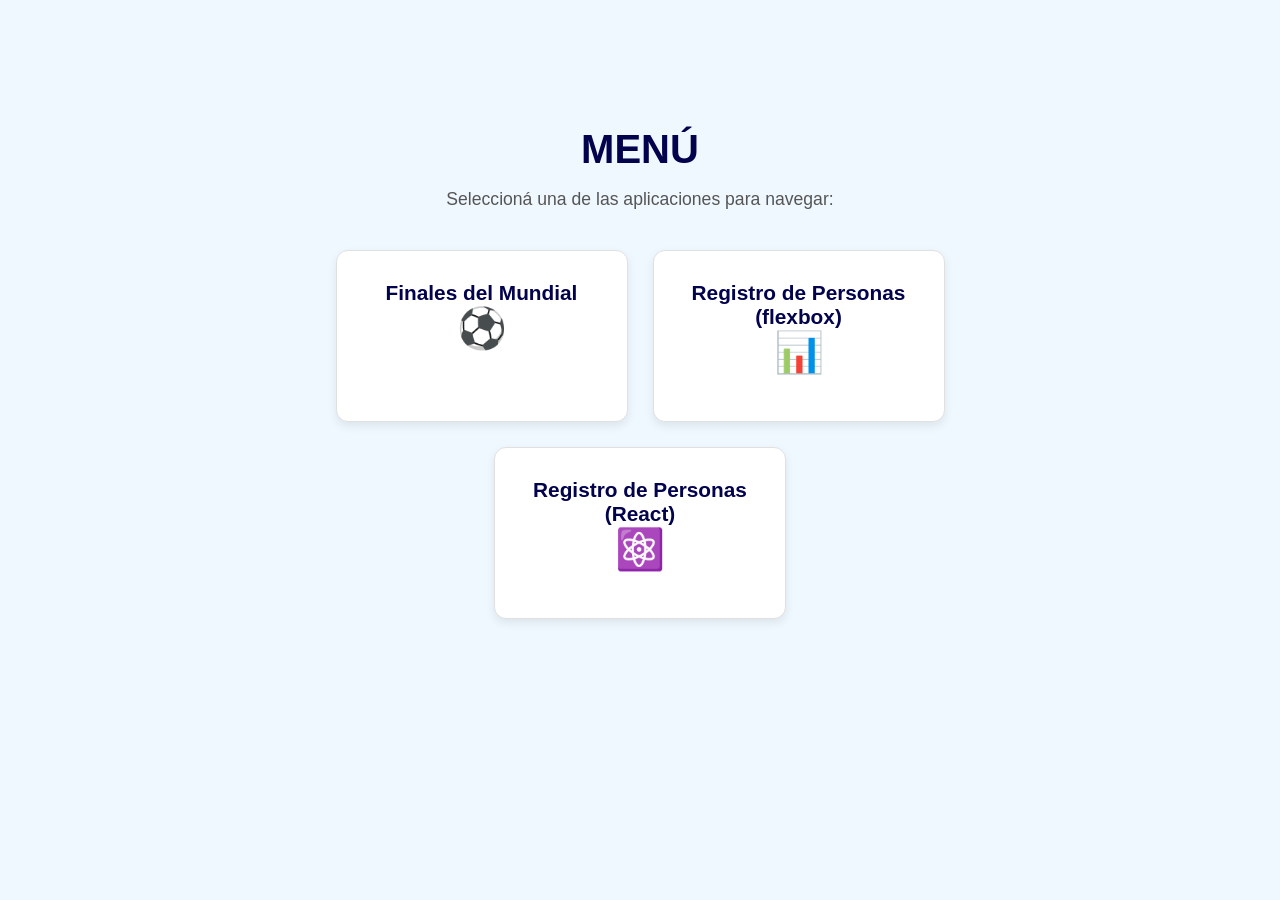
<file: index.html>
<!DOCTYPE html>
<html lang="es">
<head>
    <meta charset="UTF-8">
    <meta name="viewport" content="width=device-width, initial-scale=1.0">
    <title>MENÚ</title>
    <link rel="stylesheet" href="estilo.css">
</head>
<body>

    <main class="contenedor-inicio">
        <h1 class="titulo-inicio">MENÚ</h1>
        <p class="subtitulo-inicio">Seleccioná una de las aplicaciones para navegar:</p>
        
        <nav class="menu-navegacion">
            <a href="flexbox.html" class="tarjeta-enlace">
                <h3>Finales del Mundial<span class="icono">⚽</span></h3>
            </a>
            
            <a href="personas.html" class="tarjeta-enlace">  
                <h3>Registro de Personas (flexbox) <span class="icono">📊</span></h3>
            </a>
            
            <a href="react.html" class="tarjeta-enlace">
                <h3>Registro de Personas (React)<span class="icono">⚛️</span></h3>
            </a>
        </nav>
    </main>
</body>
</html>
</file>
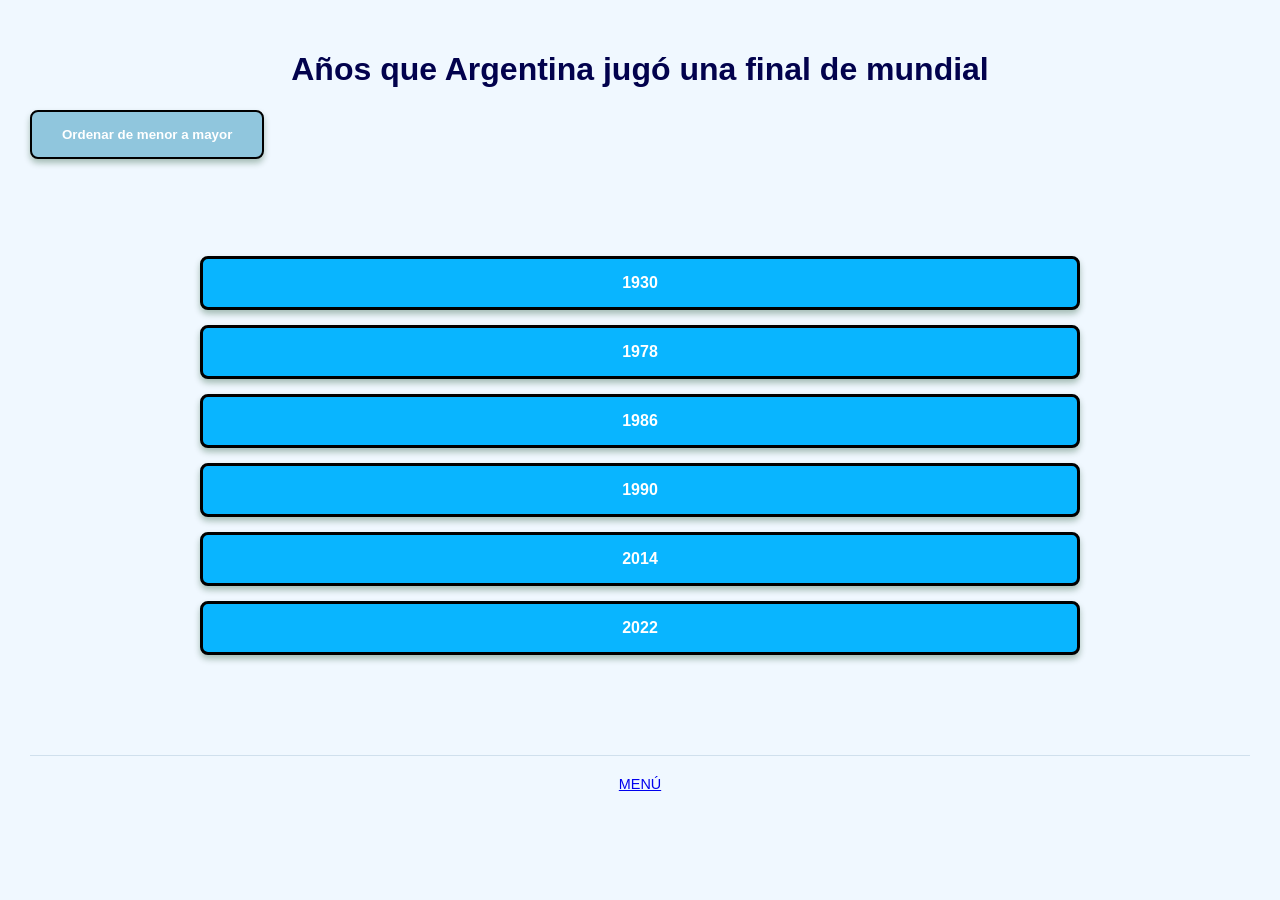
<file: flexbox.html>
<!DOCTYPE html>
<html lang="es">
<head>
    <meta charset="UTF-8">
    <meta name="viewport" content="width=device-width, initial-scale=1.0">
    <title>flexbox</title>
    <link rel="stylesheet" href="estilo.css">
</head>
<body>
    <h1>Años que Argentina jugó una final de mundial</h1>
    <button id="btn-ordenar" class="btn-estilizado">Ordenar de menor a mayor</button>
    <div id = "contenedor-años" class="flex-container"></div>
    <script src="flexbox.js"></script>
</body>
<footer>
    <a href="index.html">MENÚ</a>
</footer>
</html>
</file>
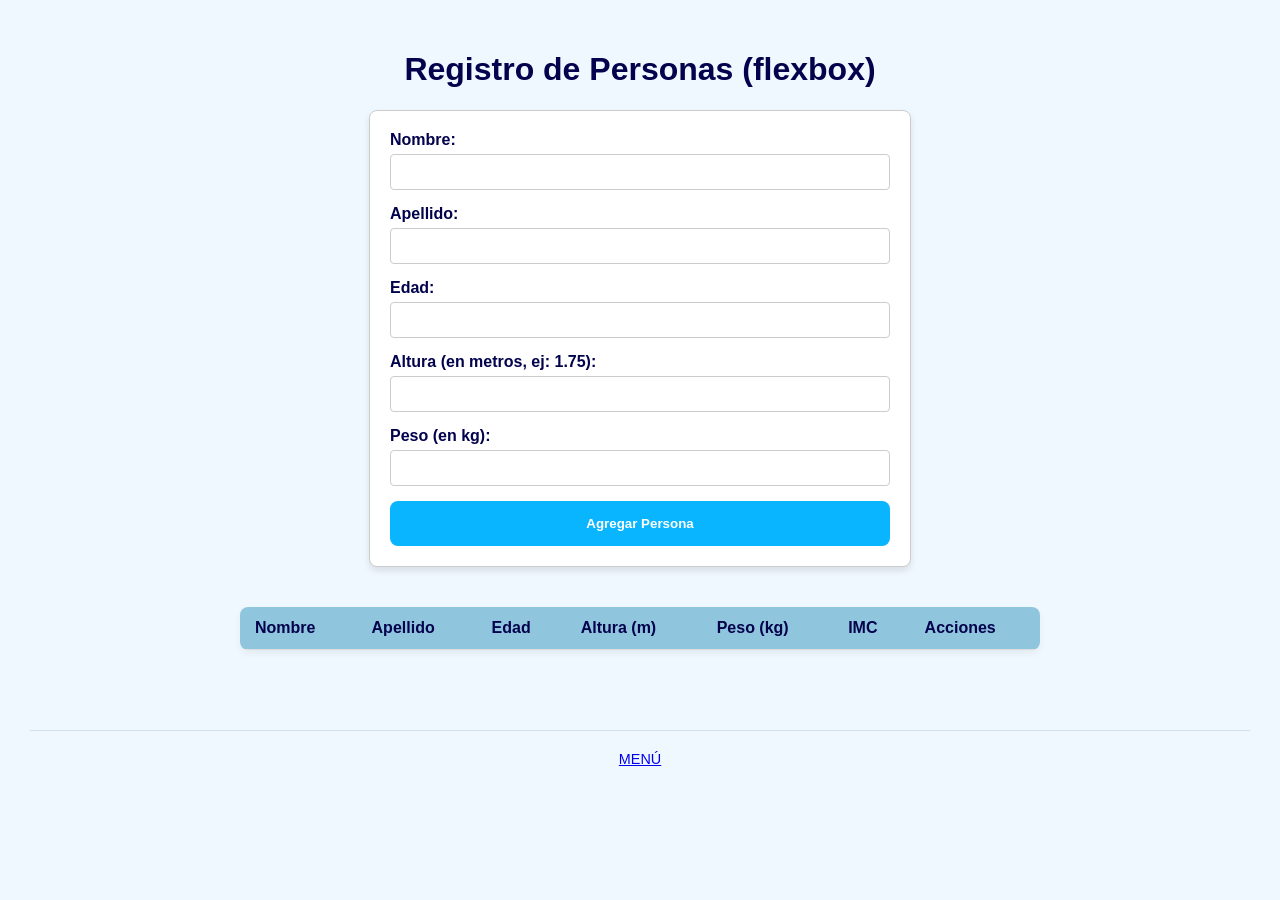
<file: personas.html>
<!DOCTYPE html>
<html lang="es">
<head>
    <meta charset="UTF-8">
    <meta name="viewport" content="width=device-width, initial-scale=1.0">
    <title>Registro de Personas y IMC</title>
    <link rel="stylesheet" href="estilo.css">
</head>
<body>

    <h1>Registro de Personas (flexbox)</h1>

    <form id="formulario-persona">
        <div class="input-group">
            <label for="nombre">Nombre:</label>
            <input type="text" id="nombre" required>
        </div>
        <div class="input-group">
            <label for="apellido">Apellido:</label>
            <input type="text" id="apellido" required>
        </div>
        <div class="input-group">
            <label for="edad">Edad:</label>
            <input type="number" id="edad" min="0" required>
        </div>
        <div class="input-group">
            <label for="altura">Altura (en metros, ej: 1.75):</label>
            <input type="number" id="altura" step="0.01" min="0" required>
        </div>
        <div class="input-group">
            <label for="peso">Peso (en kg):</label>
            <input type="number" id="peso" step="0.1" min="0" required>
        </div>
        <button type="submit" id="btn-agregar" class="btn-estilizado">Agregar Persona</button>
    </form>

    <table id="tabla-personas">
        <thead>
            <tr>
                <th>Nombre</th>
                <th>Apellido</th>
                <th>Edad</th>
                <th>Altura (m)</th>
                <th>Peso (kg)</th>
                <th>IMC</th>
                <th>Acciones</th>
            </tr>
        </thead>
        <tbody id="cuerpo-tabla">
            </tbody>
    </table>

    <script src="personas.js"></script>
</body>

<footer>
        <a href="index.html">MENÚ</a>
</footer>
</html>
</file>
<file: estilo.css>
body {
    background-color: aliceblue;
    font-family: 'Segoe UI', Tahoma, Geneva, Verdana, sans-serif;
    color: rgb(2, 2, 77);
    padding: 30px;
    margin: 0;
}

h1 {
    text-align: center;
    font-weight: bold;
}
.btn-estilizado {
    color: white;
    font-weight: bold;
    text-align: center;
    padding: 15px 30px;
    border-radius: 8px;
    border-style: solid;
    border-color: black;
    box-shadow: 0 4px 6px rgba(1, 59, 20, 0.314);
    cursor: pointer;
    font-family: inherit;
    transition: background-color 0.2s, transform 0.1s;
}

.btn-estilizado:active {
    transform: scale(0.98);
}


/*===============================================================PAGINA: MUNDIALES (flexbox)===============================================================*/
.flex-container {
    display: flex;
    padding: 20px;
    flex-direction: column;
    gap: 15px;
    justify-content: center;
    margin: 77px 150px 0 150px;
}

.tarjeta-años {
    background-color: rgb(9, 181, 255);
    color: white;
    text-align: center;
    padding: 15px 30px;
    border-radius: 8px;
    font-weight: bold;
    border-style: solid;
    border-color: black;
    box-shadow: 0 4px 6px rgba(1, 59, 20, 0.314);
}

#btn-ordenar {
    background-color: rgb(144, 198, 221);
}
#btn-ordenar:hover {
    background-color: rgb(114, 168, 191);
}
/*===============================================================(personas.html)===============================================================*/
h1.titulo-personas {
    margin-bottom: 30px;
}
#formulario-persona {
    background-color: white;
    max-width: 500px;
    margin: 0 auto 40px auto;
    padding: 20px;
    border-radius: 8px;
    box-shadow: 0 4px 6px rgba(0, 0, 0, 0.1);
    border: 1px solid #ccc;
}

.input-group {
    margin-bottom: 15px;
    display: flex;
    flex-direction: column;
}

.input-group label {
    font-weight: bold;
    margin-bottom: 5px;
}

.input-group input {
    padding: 8px;
    border-radius: 4px;
    border: 1px solid #ccc;
    font-size: 1rem;
}

#btn-agregar {
    width: 100%;
    background-color: rgb(9, 181, 255);
    border: none;
    box-shadow: none;
}

#btn-agregar:hover {
    background-color: rgb(5, 140, 200);
}
table {
    width: 100%;
    max-width: 800px;
    margin: 0 auto;
    border-collapse: collapse;
    background-color: white;
    box-shadow: 0 4px 6px rgba(0, 0, 0, 0.05);
    border-radius: 8px;
    overflow: hidden;
}

th, td {
    padding: 12px 15px;
    text-align: left;
    border-bottom: 1px solid #ddd;
}

th {
    background-color: rgb(144, 198, 221);
    color: rgb(2, 2, 77);
}

tr:hover {
    background-color: #f1f7fa;
}
.btn-eliminar {
    background-color: #ff4d4d;
    color: white;
    border: none;
    padding: 6px 12px;
    border-radius: 4px;
    cursor: pointer;
    font-weight: bold;
}

.btn-eliminar:hover {
    background-color: #cc0000;
}

/*===============================================================PÁGINA DE INICIO===============================================================*/
.contenedor-inicio {
    max-width: 800px;
    margin: 50px auto;
    text-align: center;
    padding: 20px;
}

.titulo-inicio {
    font-size: 2.5rem;
    color: rgb(2, 2, 77);
    margin-bottom: 10px;
}

.subtitulo-inicio {
    font-size: 1.1rem;
    color: #555;
    margin-bottom: 40px;
}

.menu-navegacion {
    display: flex;
    gap: 25px;
    justify-content: center;
    flex-wrap: wrap;
}
.tarjeta-enlace {
    background-color: white;
    text-decoration: none;
    color: rgb(2, 2, 77);
    padding: 30px 20px;
    border-radius: 12px;
    width: 250px;
    box-shadow: 0 4px 10px rgba(0, 0, 0, 0.08);
    border: 1px solid #e0e0e0;
    transition: transform 0.2s, box-shadow 0.2s, border-color 0.2s;
}

.tarjeta-enlace:hover {
    transform: translateY(-5px);
    box-shadow: 0 8px 16px rgba(9, 181, 255, 0.2);
    border-color: rgb(9, 181, 255);
}

.tarjeta-enlace .icono {
    font-size: 2.5rem;
    display: block;
    margin-bottom: 15px;
}

.tarjeta-enlace h3 {
    margin: 0 0 10px 0;
    font-size: 1.3rem;
}

.tarjeta-enlace p {
    font-size: 0.9rem;
    color: #666;
    margin: 0;
    line-height: 1.4;
}

/*===============================================================5. FOOTER COMPARTIDO======================================================================*/
footer {
    text-align: center;
    margin-top: 80px;
    padding: 20px;
    font-size: 0.9rem;
    color: #888;
    border-top: 1px solid #d0e0ed;
}
</file>
